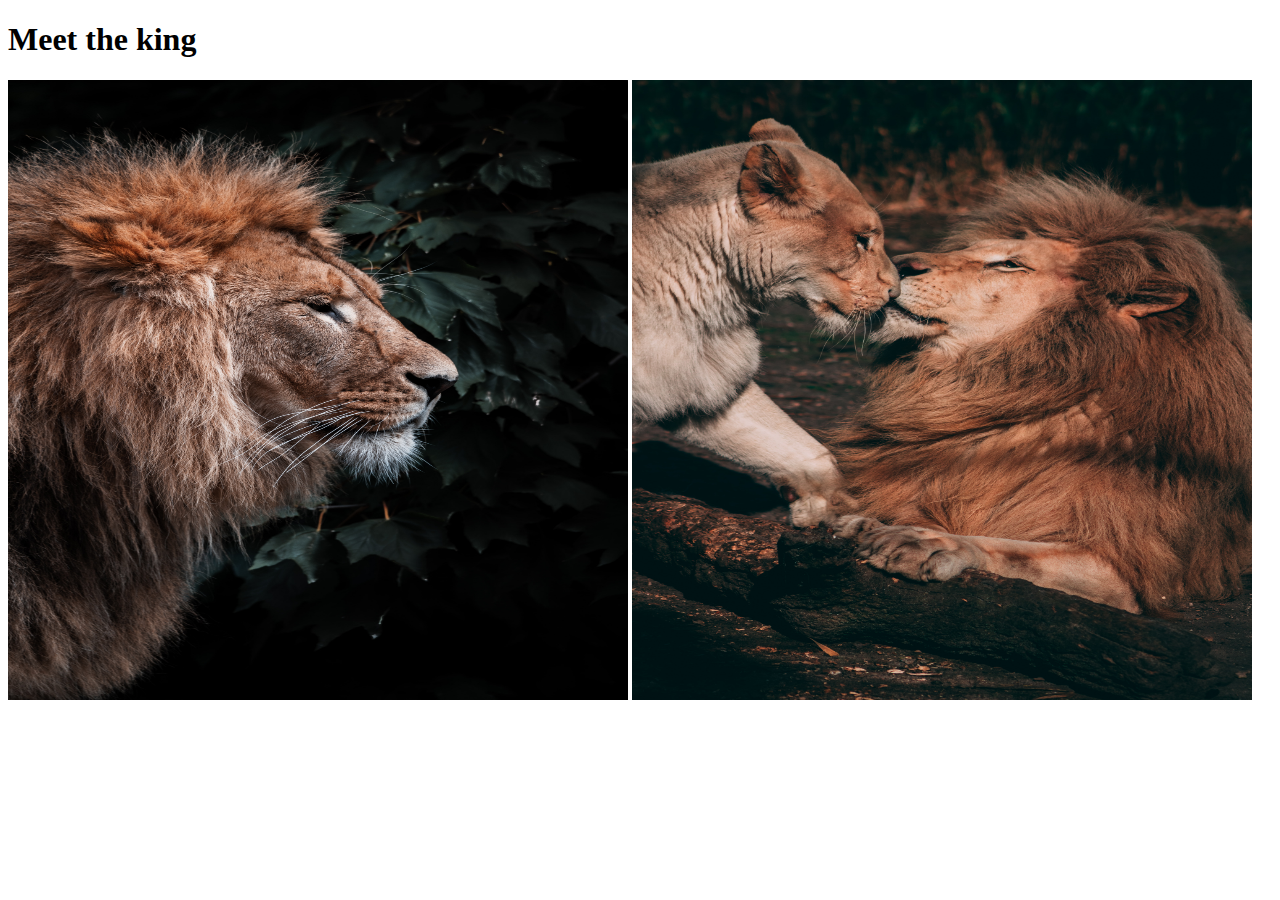
<file: juliet/About.html>
<!DOCTYPE html>
<html lang="en">
<head>
    <meta charset="UTF-8">
    <meta http-equiv="X-UA-Compatible" content="IE=edge">
    <meta name="viewport" content="width=device-width, initial-scale=1.0">
    <title>Document</title>
</head>
<body>
    <h1>Meet the king</h1>
    <image src="mike-van-den-bos-7HKdb6i3afk-unsplash.jpg" alt=""
    width="620"
    height="620">
    <image src="clement-roy-MUeeyzsjiY8-unsplash.jpg" alt=""
    width="620"
    height="620">

</body>
</html>
</file>
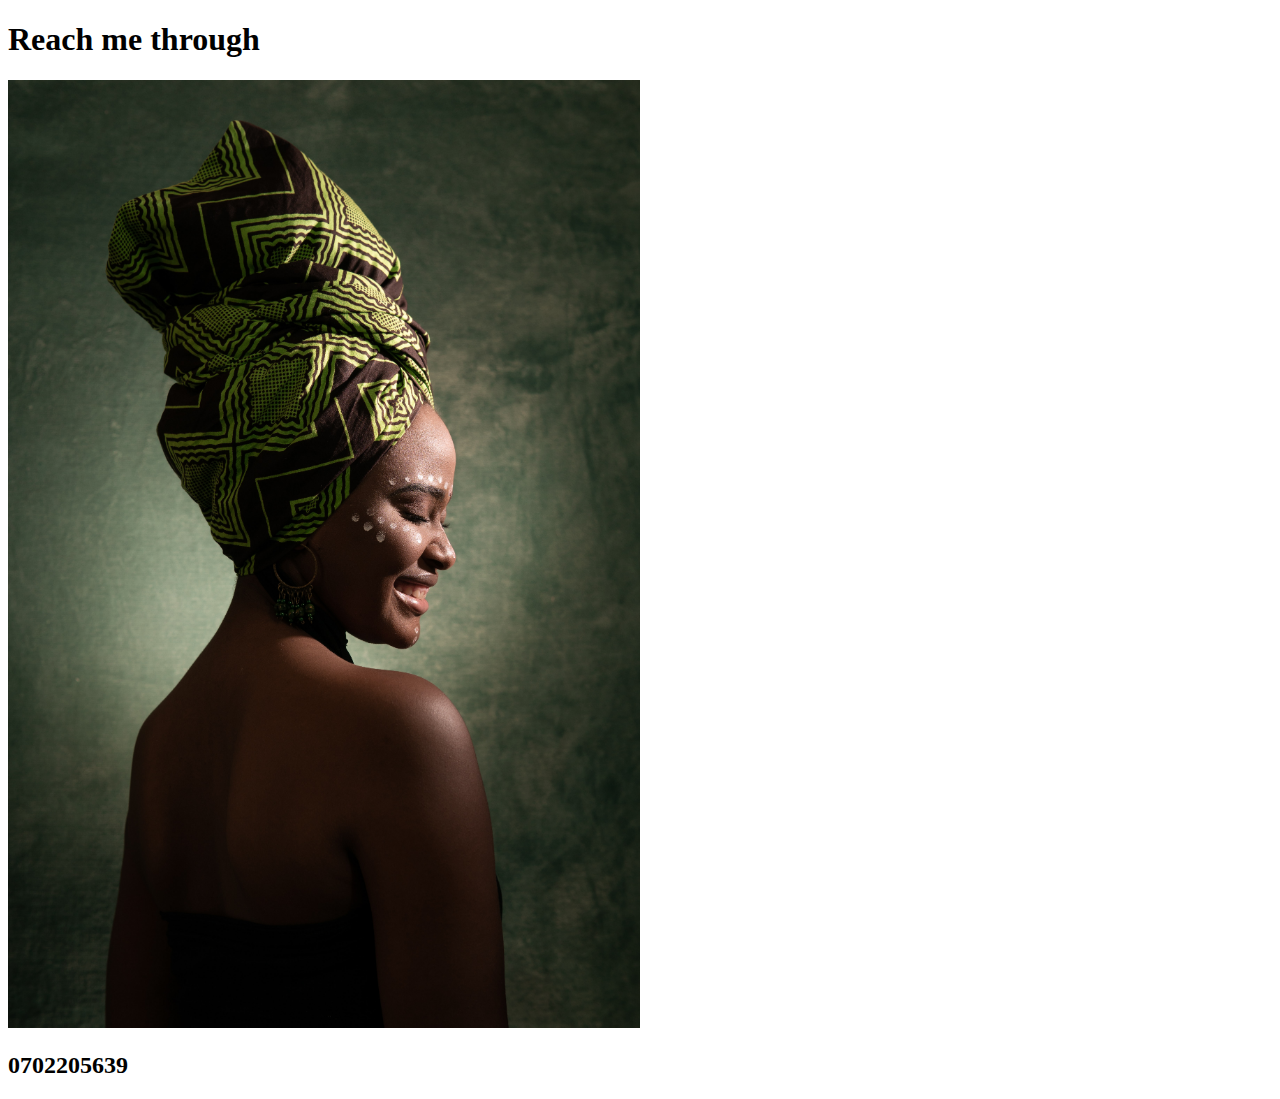
<file: juliet/contacts.html>
<!DOCTYPE html>
<html lang="en">
<head>
    <meta charset="UTF-8">
    <meta http-equiv="X-UA-Compatible" content="IE=edge">
    <meta name="viewport" content="width=device-width, initial-scale=1.0">
    <title>Document</title>
</head>
<body>
    <h1>Reach me through</h1>
    <image src="images2/jackson-david-JXuNh9jAaEw-unsplash.jpg" alt=""
    width="50%"
    height="50%">
    <h2>0702205639</h2>
    
</body>
</html>
</file>
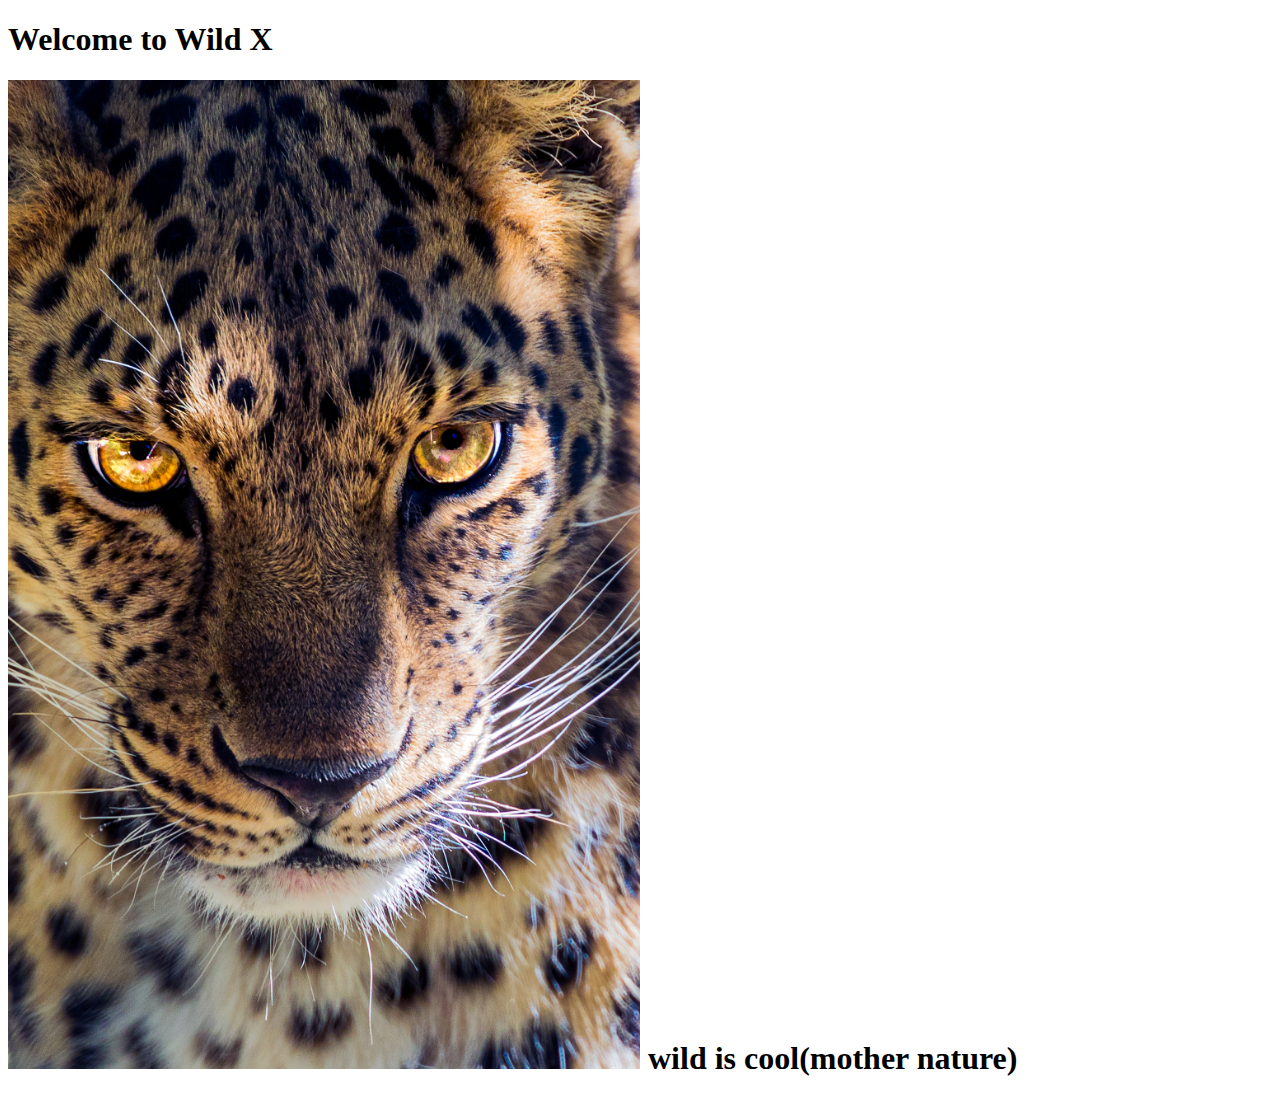
<file: juliet/Home.html>
<!DOCTYPE html>
<html lang="en">
<head>
    <meta charset="UTF-8">
    <meta http-equiv="X-UA-Compatible" content="IE=edge">
    <meta name="viewport" content="width=device-width, initial-scale=1.0">
    <title>Document</title>
</head>
<body>
<h1>Welcome to Wild X<h1>
    <img src="dustin-humes-RgKsNlZJH8s-unsplash.jpg" alt=""
    width="50%"
    height="50%">
    wild is cool(mother nature)
</body>
</html>
</file>
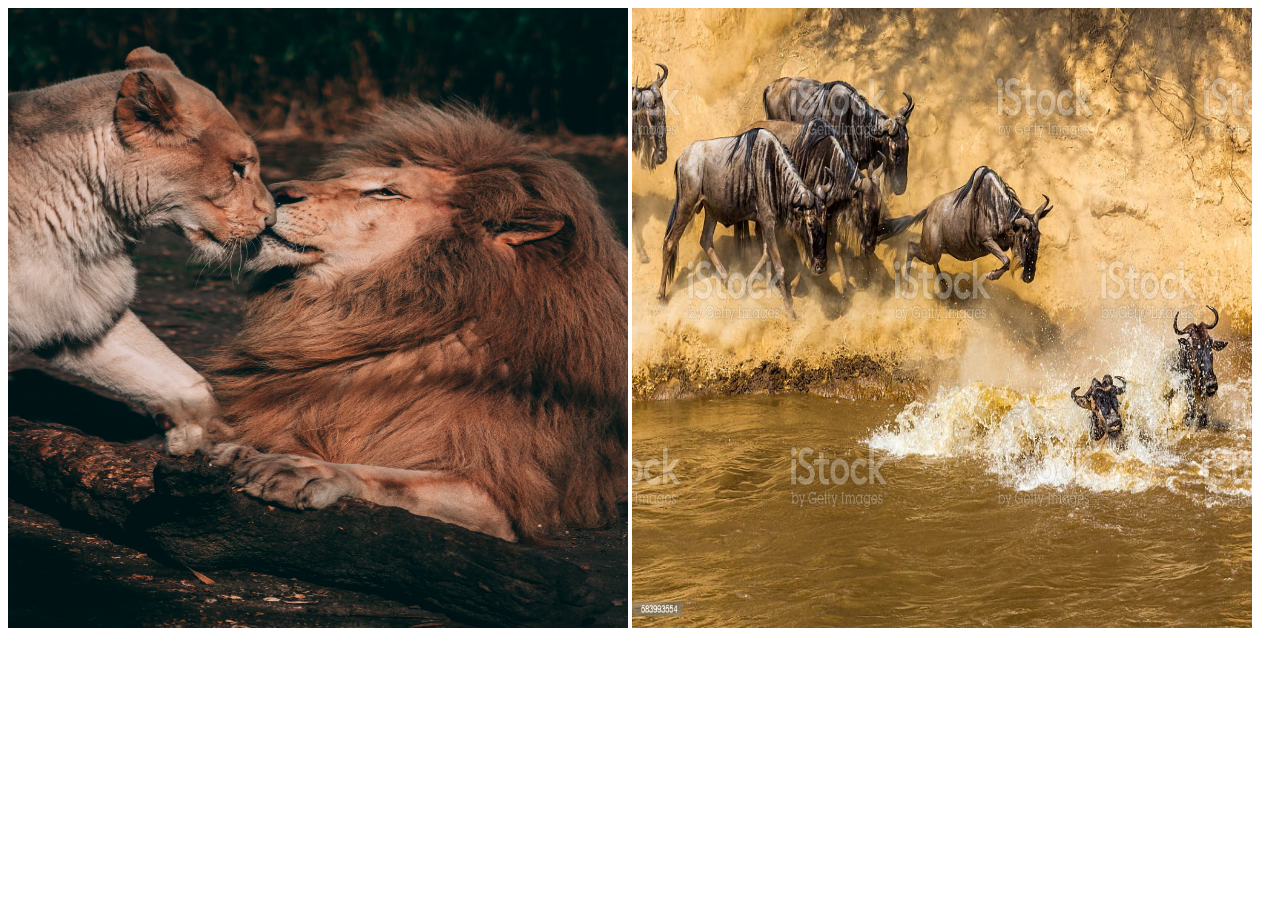
<file: juliet/Images.html>
<!DOCTYPE html>
<html lang="en">
<head>
    <meta charset="UTF-8">
    <meta http-equiv="X-UA-Compatible" content="IE=edge">
    <meta name="viewport" content="width=device-width, initial-scale=1.0">
    <title>Document</title>
</head>
<body>
    
    <image src="clement-roy-MUeeyzsjiY8-unsplash.jpg" alt=""
    width="620"
    height="620">
    <image src="istockphoto-583993554-1024x1024.jpg" alt=""
    width="620"
    height="620"></image>


</body>
</html>
</file>
